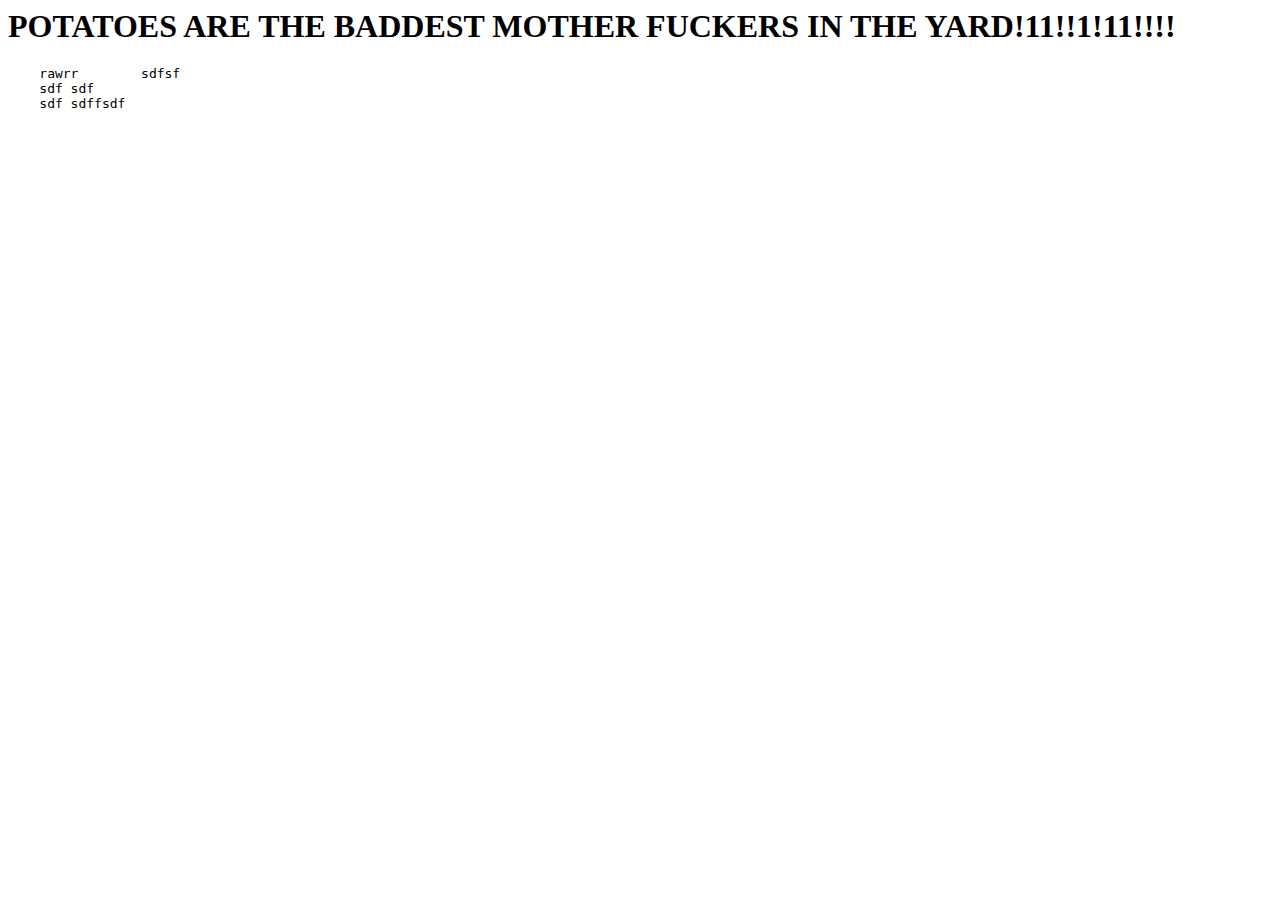
<file: www/potato.html>
<html>
<head>
    <title>Rawr</title>
</head>
<body>
    <h1>POTATOES ARE THE BADDEST MOTHER FUCKERS IN THE YARD!11!!1!11!!!!</h1>
    <pre>
    rawrr	 sdfsf
    sdf sdf
    sdf sdffsdf
    
    </pre>
</body>
</html>
</file>
